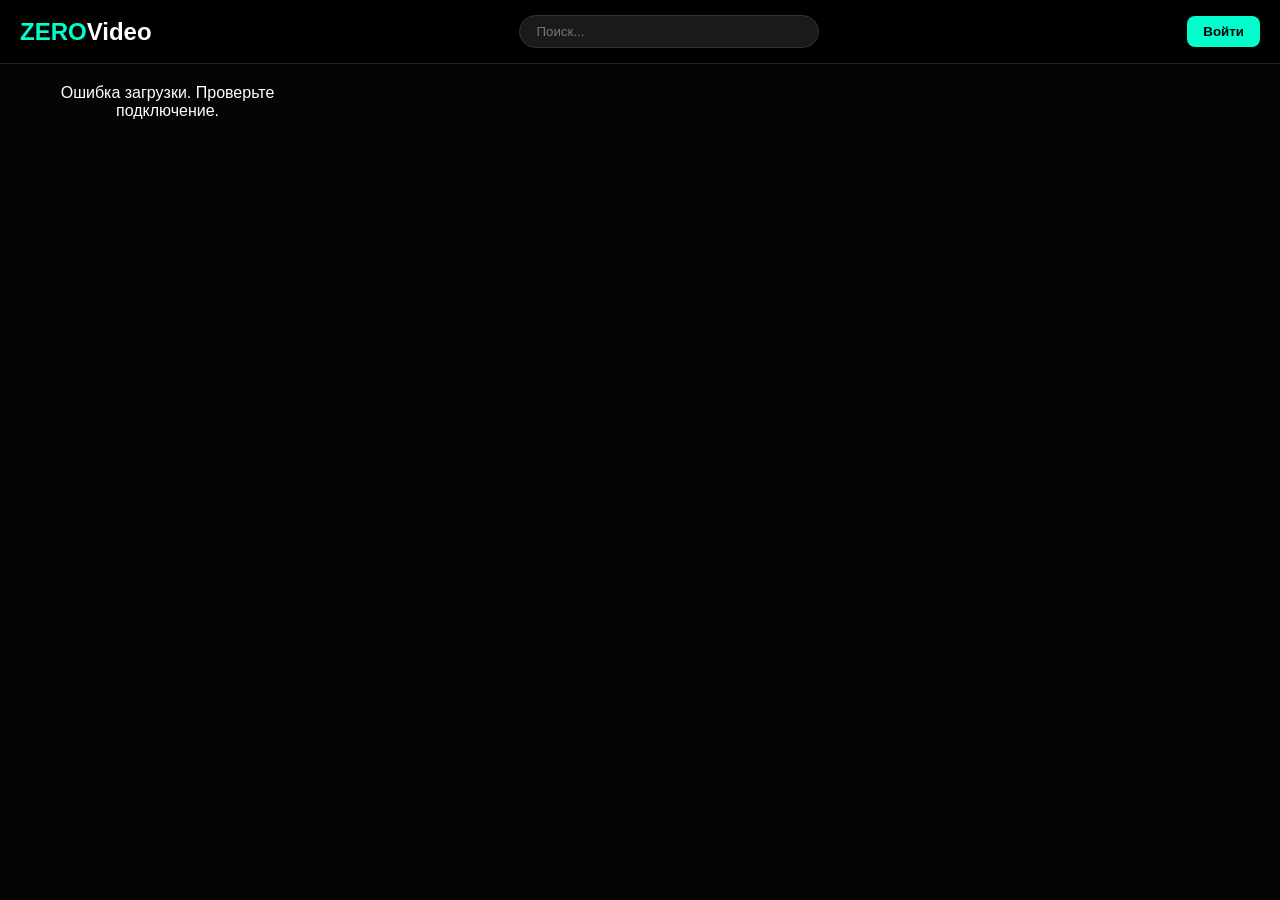
<file: index.html>
<!DOCTYPE html>
<html lang="ru">
<head>
    <meta charset="UTF-8">
    <meta name="viewport" content="width=device-width, initial-scale=1.0">
    <title>ZERO Video</title>
    <style>
        * {
            margin: 0;
            padding: 0;
            box-sizing: border-box;
        }
        body {
            background: #050505;
            color: white;
            font-family: -apple-system, BlinkMacSystemFont, 'Segoe UI', Roboto, sans-serif;
            padding-bottom: 20px;
        }
        header {
            display: flex;
            justify-content: space-between;
            align-items: center;
            padding: 15px 20px;
            background: rgba(0,0,0,0.9);
            position: sticky;
            top: 0;
            z-index: 100;
            border-bottom: 1px solid #222;
        }
        .logo {
            font-size: 1.5rem;
            font-weight: bold;
            color: #00ffcc;
        }
        .logo span {
            color: white;
        }
        .btn {
            background: #00ffcc;
            color: black;
            border: none;
            padding: 8px 16px;
            border-radius: 8px;
            font-weight: bold;
            cursor: pointer;
        }
        .btn-outline {
            background: transparent;
            border: 1px solid #333;
            color: white;
        }
        .video-grid {
            display: grid;
            grid-template-columns: repeat(auto-fill, minmax(280px, 1fr));
            gap: 20px;
            padding: 20px;
        }
        .video-card {
            background: #111;
            border-radius: 12px;
            overflow: hidden;
            cursor: pointer;
            border: 1px solid #222;
        }
        .video-card:hover {
            border-color: #00ffcc;
        }
        .thumbnail {
            width: 100%;
            aspect-ratio: 16/9;
            background: linear-gradient(135deg, #1a1a1a, #0a0a0a);
            display: flex;
            align-items: center;
            justify-content: center;
            font-size: 2rem;
        }
        .info {
            padding: 12px;
        }
        .title {
            font-weight: bold;
            margin-bottom: 5px;
        }
        .views {
            font-size: 0.8rem;
            color: #888;
        }
        .modal {
            display: none;
            position: fixed;
            top: 0;
            left: 0;
            width: 100%;
            height: 100%;
            background: rgba(0,0,0,0.9);
            justify-content: center;
            align-items: center;
            z-index: 1000;
        }
        .modal.active {
            display: flex;
        }
        .modal-content {
            background: #111;
            padding: 25px;
            border-radius: 16px;
            width: 90%;
            max-width: 350px;
            border: 1px solid #333;
        }
        .modal-content input {
            width: 100%;
            padding: 12px;
            margin: 10px 0;
            background: #1a1a1a;
            border: 1px solid #333;
            color: white;
            border-radius: 8px;
        }
        .upload-form input, .upload-form textarea {
            width: 100%;
            padding: 12px;
            margin: 10px 0;
            background: #1a1a1a;
            border: 1px solid #333;
            color: white;
            border-radius: 8px;
        }
        .upload-form textarea {
            resize: vertical;
        }
        .hidden {
            display: none;
        }
        .search-bar {
            flex: 1;
            max-width: 300px;
            padding: 8px 16px;
            border-radius: 20px;
            border: 1px solid #333;
            background: #1a1a1a;
            color: white;
        }
        .nav-auth {
            display: flex;
            gap: 10px;
        }
        @media (max-width: 600px) {
            .video-grid {
                grid-template-columns: 1fr;
                padding: 15px;
            }
            .search-bar {
                max-width: 150px;
                font-size: 12px;
            }
        }
    </style>
</head>
<body>
    <header>
        <div class="logo" onclick="location.href='index.html'">ZERO<span>Video</span></div>
        <input type="text" id="searchBar" class="search-bar" placeholder="Поиск...">
        <div class="nav-auth" id="navAuth">
            <button class="btn" id="loginBtn">Войти</button>
        </div>
    </header>

    <div id="uploadSection" class="hidden" style="padding: 20px;">
        <div style="background: #111; padding: 20px; border-radius: 16px; border: 1px solid #222;">
            <h3>📤 Загрузить видео</h3>
            <form id="uploadForm" class="upload-form">
                <input type="text" id="videoTitle" placeholder="Название видео" required>
                <textarea id="videoDesc" placeholder="Описание" rows="3"></textarea>
                <input type="file" id="videoFile" accept="video/mp4,video/webm" required>
                <input type="file" id="thumbnailFile" accept="image/jpeg,image/png">
                <small style="color:#888;">Если не выбрать обложку, сгенерируется автоматически</small>
                <button type="submit" class="btn" style="margin-top: 15px; width: 100%;">Опубликовать</button>
            </form>
            <div id="uploadProgress" style="display:none; margin-top: 15px;">
                <progress value="0" max="100" style="width:100%"></progress>
                <p id="progressText" style="text-align:center; margin-top:5px;">0%</p>
            </div>
        </div>
    </div>

    <div class="video-grid" id="videoGrid">
        <p style="text-align:center; grid-column:1/-1;">Загрузка видео...</p>
    </div>

    <div id="authModal" class="modal">
        <div class="modal-content">
            <h3 id="authTitle">Вход</h3>
            <form id="authForm">
                <input type="email" id="authEmail" placeholder="Email" required>
                <input type="password" id="authPassword" placeholder="Пароль (мин 6 символов)" required>
                <button type="submit" class="btn" style="width:100%">Войти</button>
            </form>
            <p style="text-align:center; margin-top:15px; color:#888;">
                <span id="authSwitch" style="color:#00ffcc; cursor:pointer;">Нет аккаунта? Регистрация</span>
            </p>
            <span id="closeModal" style="position:absolute; top:15px; right:20px; cursor:pointer;">&times;</span>
        </div>
    </div>

    <script>
        // Supabase настройки
        const SUPABASE_URL = 'https://wjifzzzjjlhpaicufcsh.supabase.co';
        const SUPABASE_ANON_KEY = 'sb_publishable_47pfkmOHbf2DKsgtOm02dQ_KX7STct-';
        
        let currentUser = null;
        let isLoginMode = true;
        
        // Функции
        async function fetchVideos() {
            try {
                const res = await fetch(`${SUPABASE_URL}/rest/v1/videos?select=*&order=created_at.desc`, {
                    headers: {
                        'apikey': SUPABASE_ANON_KEY,
                        'Authorization': `Bearer ${SUPABASE_ANON_KEY}`
                    }
                });
                const videos = await res.json();
                renderVideos(videos);
            } catch(e) {
                console.error('Ошибка загрузки видео:', e);
                document.getElementById('videoGrid').innerHTML = '<p style="text-align:center;">Ошибка загрузки. Проверьте подключение.</p>';
            }
        }
        
        function renderVideos(videos) {
            const grid = document.getElementById('videoGrid');
            if (!videos || videos.length === 0) {
                grid.innerHTML = '<p style="text-align:center; grid-column:1/-1;">😢 Нет видео. Будьте первым!</p>';
                return;
            }
            grid.innerHTML = videos.map(v => `
                <div class="video-card" onclick="location.href='watch.html?id=${v.id}'">
                    <div class="thumbnail">
                        ${v.thumbnail_url ? `<img src="${v.thumbnail_url}" style="width:100%; height:100%; object-fit:cover;">` : '🎬'}
                    </div>
                    <div class="info">
                        <div class="title">${escapeHtml(v.title)}</div>
                        <div class="views">${formatViews(v.views || 0)} просмотров</div>
                    </div>
                </div>
            `).join('');
        }
        
        function formatViews(views) {
            if (views >= 1000000) return (views/1000000).toFixed(1) + 'M';
            if (views >= 1000) return (views/1000).toFixed(1) + 'K';
            return views;
        }
        
        function escapeHtml(text) {
            const div = document.createElement('div');
            div.textContent = text;
            return div.innerHTML;
        }
        
        async function checkUser() {
            const session = localStorage.getItem('supabase_session');
            if (session) {
                try {
                    const user = JSON.parse(session);
                    currentUser = user;
                    document.getElementById('navAuth').innerHTML = `
                        <button class="btn btn-outline" id="uploadBtn">📹 Создать</button>
                        <button class="btn btn-outline" id="profileBtn">👤</button>
                        <button class="btn btn-outline" id="logoutBtn">Выйти</button>
                    `;
                    document.getElementById('uploadBtn').onclick = () => toggleUpload(true);
                    document.getElementById('profileBtn').onclick = () => location.href = 'profile.html';
                    document.getElementById('logoutBtn').onclick = logout;
                } catch(e) {}
            } else {
                document.getElementById('navAuth').innerHTML = '<button class="btn" id="loginBtn">Войти</button>';
                document.getElementById('loginBtn').onclick = () => document.getElementById('authModal').classList.add('active');
            }
        }
        
        function toggleUpload(show) {
            const section = document.getElementById('uploadSection');
            if (show) {
                section.classList.remove('hidden');
            } else {
                section.classList.add('hidden');
            }
        }
        
        async function logout() {
            localStorage.removeItem('supabase_session');
            currentUser = null;
            location.reload();
        }
        
        // Auth
        async function signIn(email, password) {
            const res = await fetch(`${SUPABASE_URL}/auth/v1/token?grant_type=password`, {
                method: 'POST',
                headers: {
                    'apikey': SUPABASE_ANON_KEY,
                    'Content-Type': 'application/json'
                },
                body: JSON.stringify({ email, password })
            });
            const data = await res.json();
            if (data.access_token) {
                localStorage.setItem('supabase_session', JSON.stringify(data.user));
                currentUser = data.user;
                location.reload();
            } else {
                alert('Ошибка: ' + (data.msg || data.message || 'Неверные данные'));
            }
        }
        
        async function signUp(email, password) {
            const res = await fetch(`${SUPABASE_URL}/auth/v1/signup`, {
                method: 'POST',
                headers: {
                    'apikey': SUPABASE_ANON_KEY,
                    'Content-Type': 'application/json'
                },
                body: JSON.stringify({ email, password })
            });
            const data = await res.json();
            if (data.user) {
                alert('Регистрация успешна! Теперь войдите.');
                isLoginMode = true;
                document.getElementById('authTitle').innerText = 'Вход';
                document.getElementById('authSubmitBtn').innerText = 'Войти';
                document.getElementById('authSwitch').innerText = 'Нет аккаунта? Регистрация';
            } else {
                alert('Ошибка: ' + (data.msg || data.message));
            }
        }
        
        // Загрузка видео
        async function uploadVideo(title, description, videoFile, thumbnailFile) {
            // TODO: реализация загрузки в Storage
            alert('Функция загрузки в разработке. Сначала настройте Storage в Supabase');
        }
        
        // Инициализация
        fetchVideos();
        checkUser();
        
        // Модалка
        const modal = document.getElementById('authModal');
        document.getElementById('closeModal').onclick = () => modal.classList.remove('active');
        window.onclick = (e) => { if (e.target === modal) modal.classList.remove('active'); };
        
        const authForm = document.getElementById('authForm');
        const authSwitch = document.getElementById('authSwitch');
        const authTitle = document.getElementById('authTitle');
        const submitBtn = authForm.querySelector('button');
        
        authSwitch.onclick = () => {
            isLoginMode = !isLoginMode;
            authTitle.innerText = isLoginMode ? 'Вход' : 'Регистрация';
            submitBtn.innerText = isLoginMode ? 'Войти' : 'Создать аккаунт';
            authSwitch.innerText = isLoginMode ? 'Нет аккаунта? Регистрация' : 'Уже есть аккаунт? Войти';
        };
        
        authForm.onsubmit = async (e) => {
            e.preventDefault();
            const email = document.getElementById('authEmail').value;
            const password = document.getElementById('authPassword').value;
            if (isLoginMode) {
                await signIn(email, password);
            } else {
                await signUp(email, password);
            }
        };
        
        const uploadForm = document.getElementById('uploadForm');
        if (uploadForm) {
            uploadForm.onsubmit = async (e) => {
                e.preventDefault();
                const title = document.getElementById('videoTitle').value;
                const desc = document.getElementById('videoDesc').value;
                const videoFile = document.getElementById('videoFile').files[0];
                const thumbFile = document.getElementById('thumbnailFile').files[0];
                if (!title || !videoFile) {
                    alert('Заполните название и выберите видео');
                    return;
                }
                await uploadVideo(title, desc, videoFile, thumbFile);
            };
        }
        
        // Поиск
        document.getElementById('searchBar').oninput = (e) => {
            const query = e.target.value.toLowerCase();
            const cards = document.querySelectorAll('.video-card');
            cards.forEach(card => {
                const title = card.querySelector('.title')?.innerText.toLowerCase() || '';
                card.style.display = title.includes(query) ? 'block' : 'none';
            });
        };
    </script>
</body>
</html>
</file>
